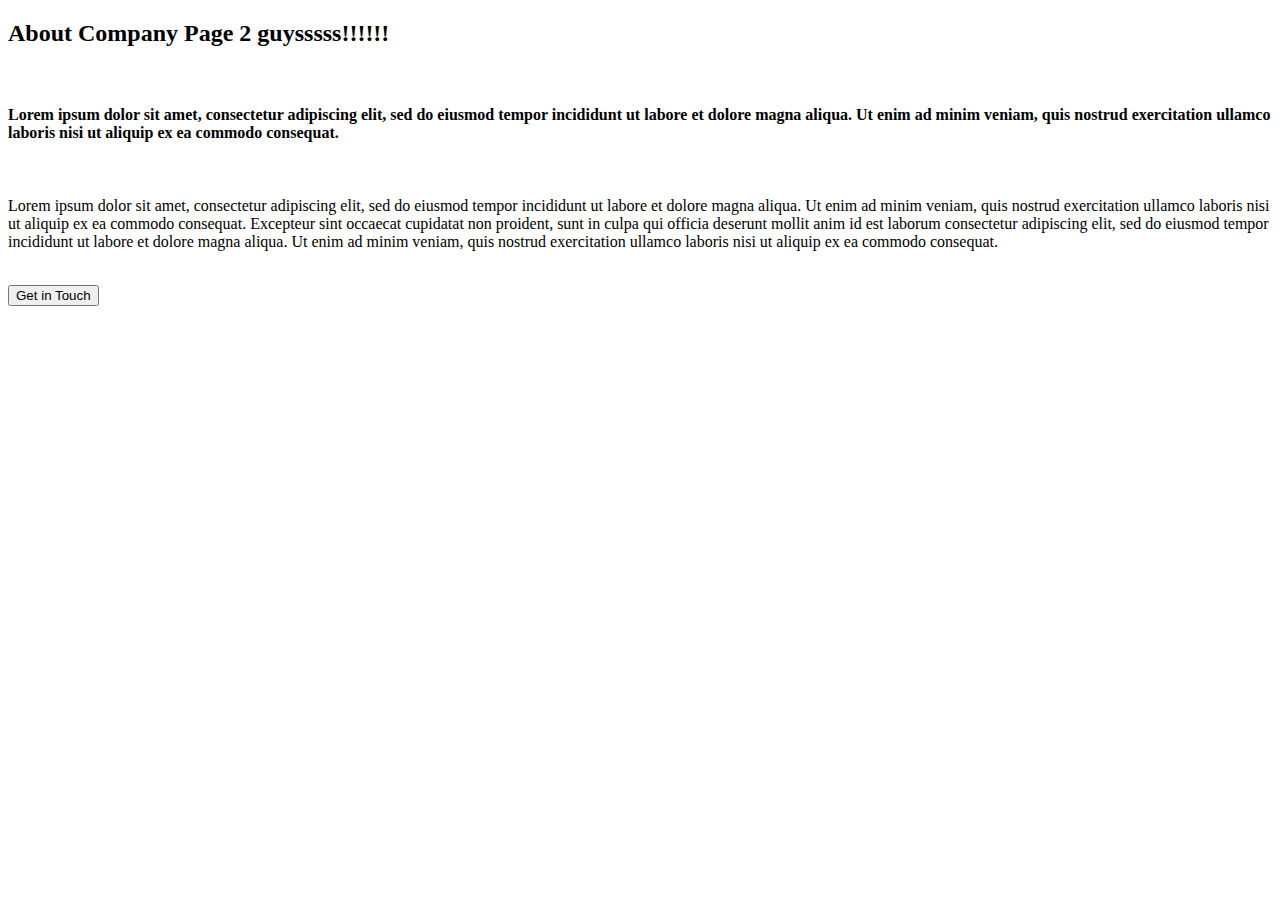
<file: html/about2.html>
<!DOCTYPE html>
<html lang="en">
<div id="about" class="container-fluid">
  <div class="row">
    <div class="col-sm-8">
      <h2>About Company Page 2 guysssss!!!!!!</h2><br>
      <h4>Lorem ipsum dolor sit amet, consectetur adipiscing elit, sed do eiusmod tempor incididunt ut labore et dolore magna aliqua. Ut enim ad minim veniam, quis nostrud exercitation ullamco laboris nisi ut aliquip ex ea commodo consequat.</h4><br>
      <p>Lorem ipsum dolor sit amet, consectetur adipiscing elit, sed do eiusmod tempor incididunt ut labore et dolore magna aliqua. Ut enim ad minim veniam, quis nostrud exercitation ullamco laboris nisi ut aliquip ex ea commodo consequat. Excepteur sint occaecat cupidatat non proident, sunt in culpa qui officia deserunt mollit anim id est laborum consectetur adipiscing elit, sed do eiusmod tempor incididunt ut labore et dolore magna aliqua. Ut enim ad minim veniam, quis nostrud exercitation ullamco laboris nisi ut aliquip ex ea commodo consequat.</p>
      <br><button class="btn btn-default btn-lg">Get in Touch</button>
    </div>
  
  </div>
</div>
</html>
</file>
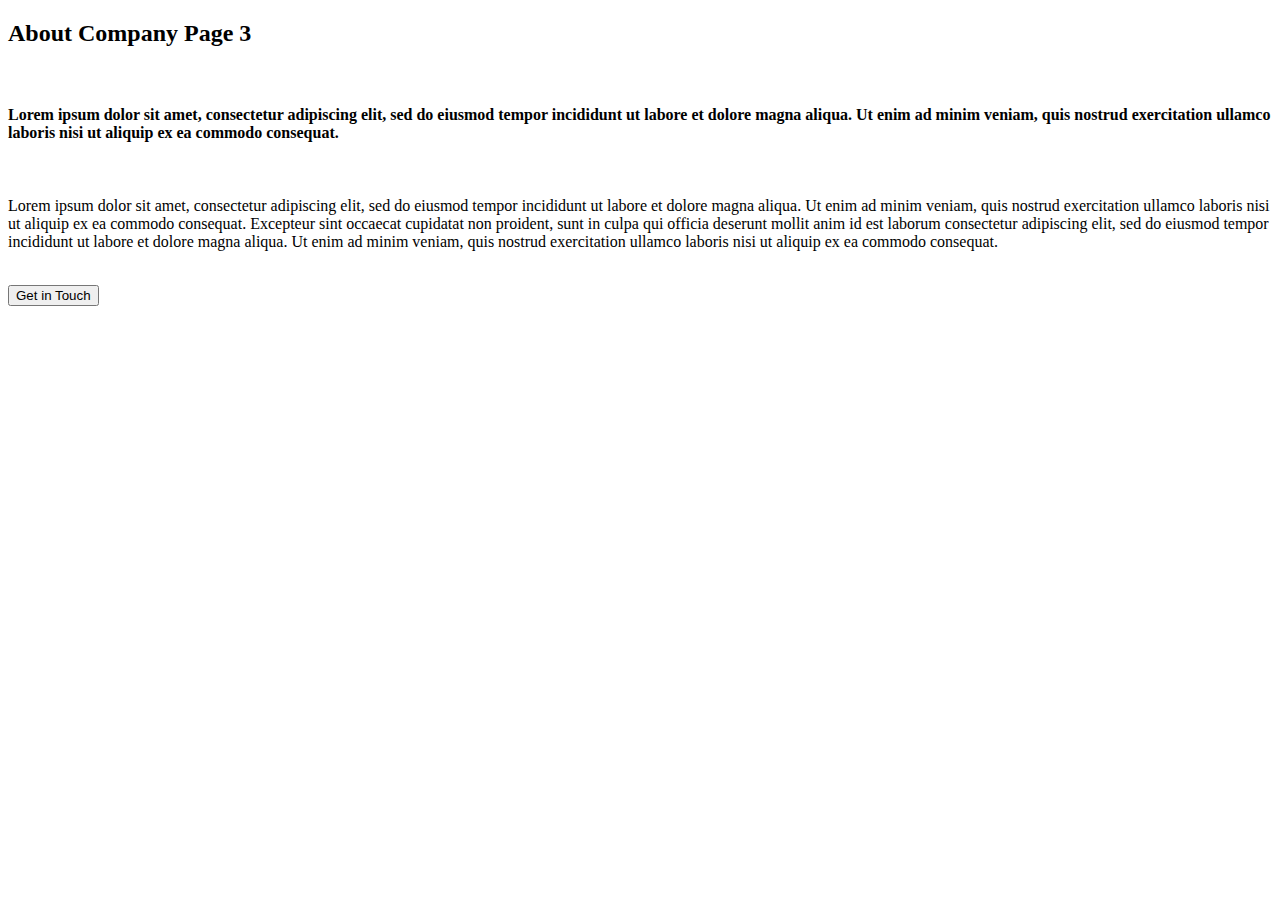
<file: html/about3.html>
<!DOCTYPE html>
<html lang="en">
<body>
<div id="about" class="container-fluid" ng-controller="aboutCtrl">
  <div class="row">
    <div class="col-sm-8">
      <h2>About Company Page 3</h2><br>
      <h4>Lorem ipsum dolor sit amet, consectetur adipiscing elit, sed do eiusmod tempor incididunt ut labore et dolore magna aliqua. Ut enim ad minim veniam, quis nostrud exercitation ullamco laboris nisi ut aliquip ex ea commodo consequat.</h4><br>
      <p>Lorem ipsum dolor sit amet, consectetur adipiscing elit, sed do eiusmod tempor incididunt ut labore et dolore magna aliqua. Ut enim ad minim veniam, quis nostrud exercitation ullamco laboris nisi ut aliquip ex ea commodo consequat. Excepteur sint occaecat cupidatat non proident, sunt in culpa qui officia deserunt mollit anim id est laborum consectetur adipiscing elit, sed do eiusmod tempor incididunt ut labore et dolore magna aliqua. Ut enim ad minim veniam, quis nostrud exercitation ullamco laboris nisi ut aliquip ex ea commodo consequat.</p>
      <br><button class="btn btn-default btn-lg">Get in Touch</button>
    </div>
    <div class="col-sm-4">
      <span class="glyphicon glyphicon-signal logo"></span>
    </div>
  </div>
</div>
</body>
</html>
</file>
